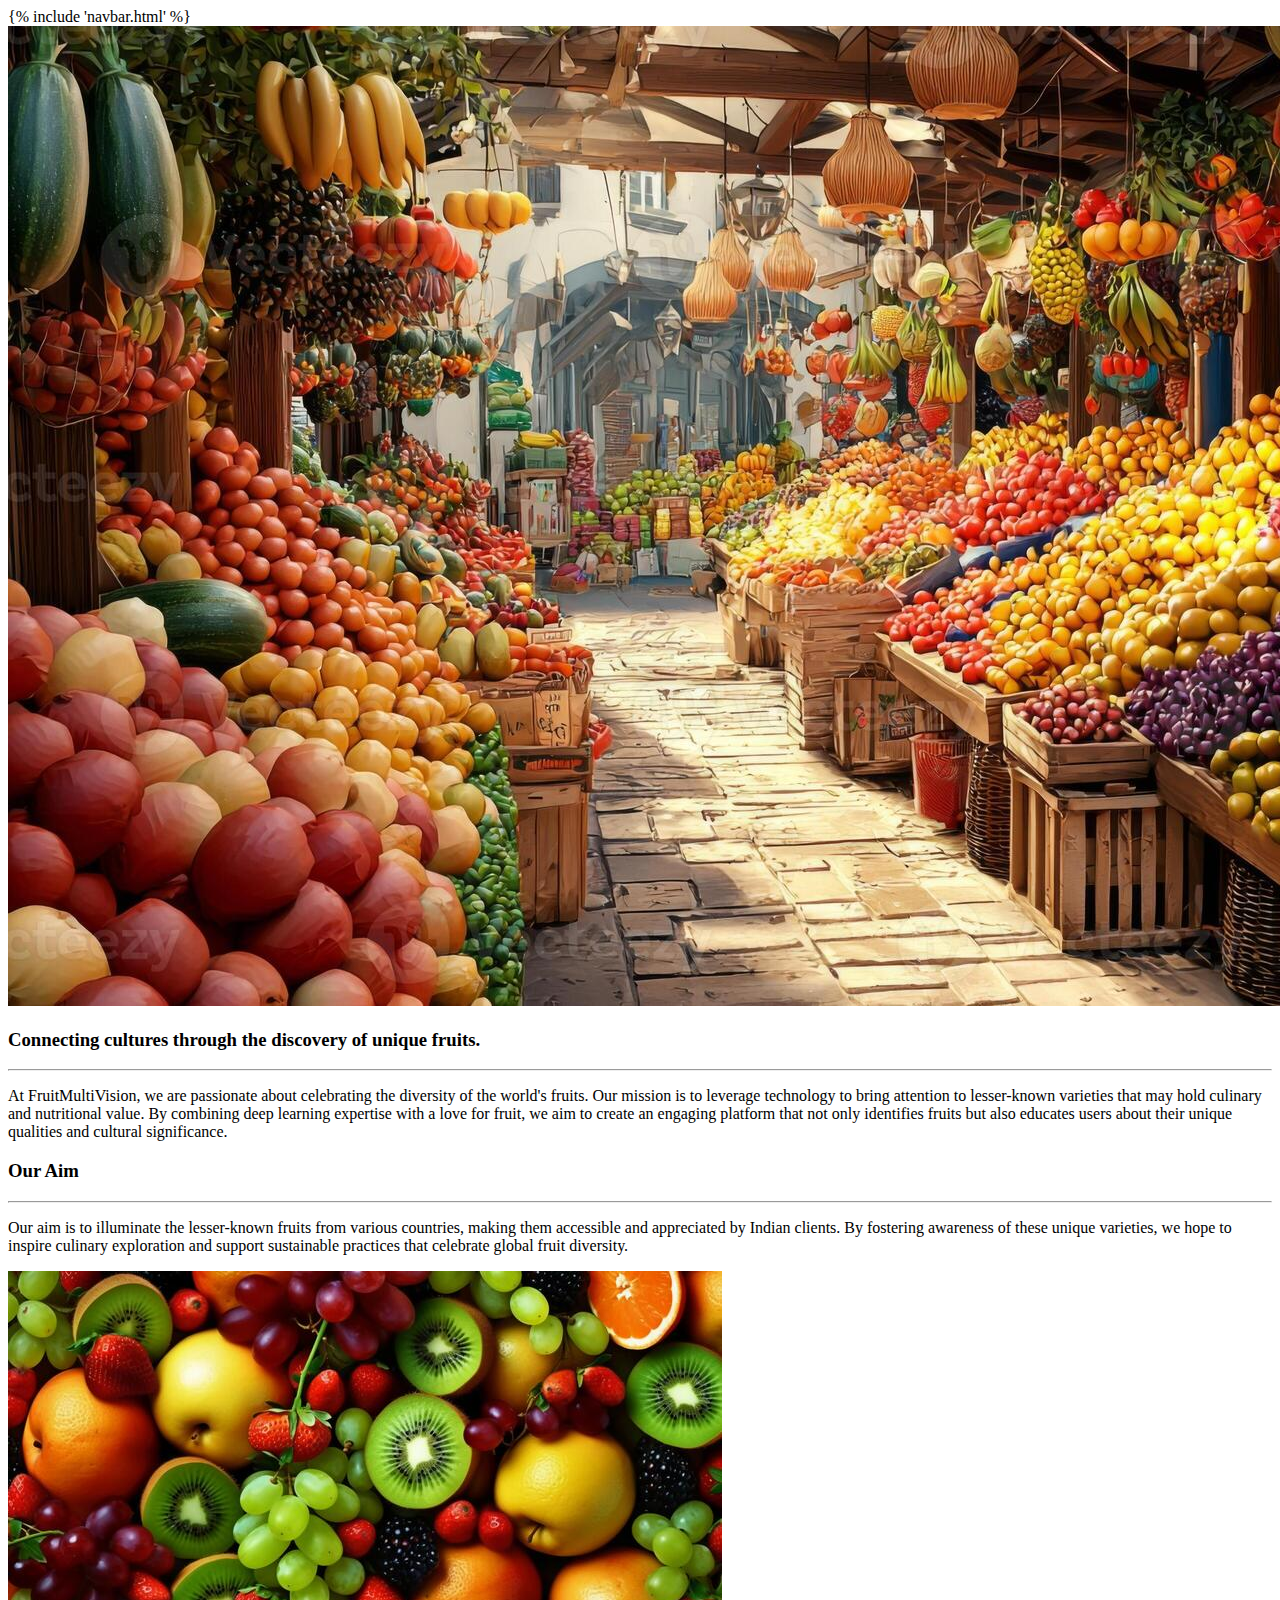
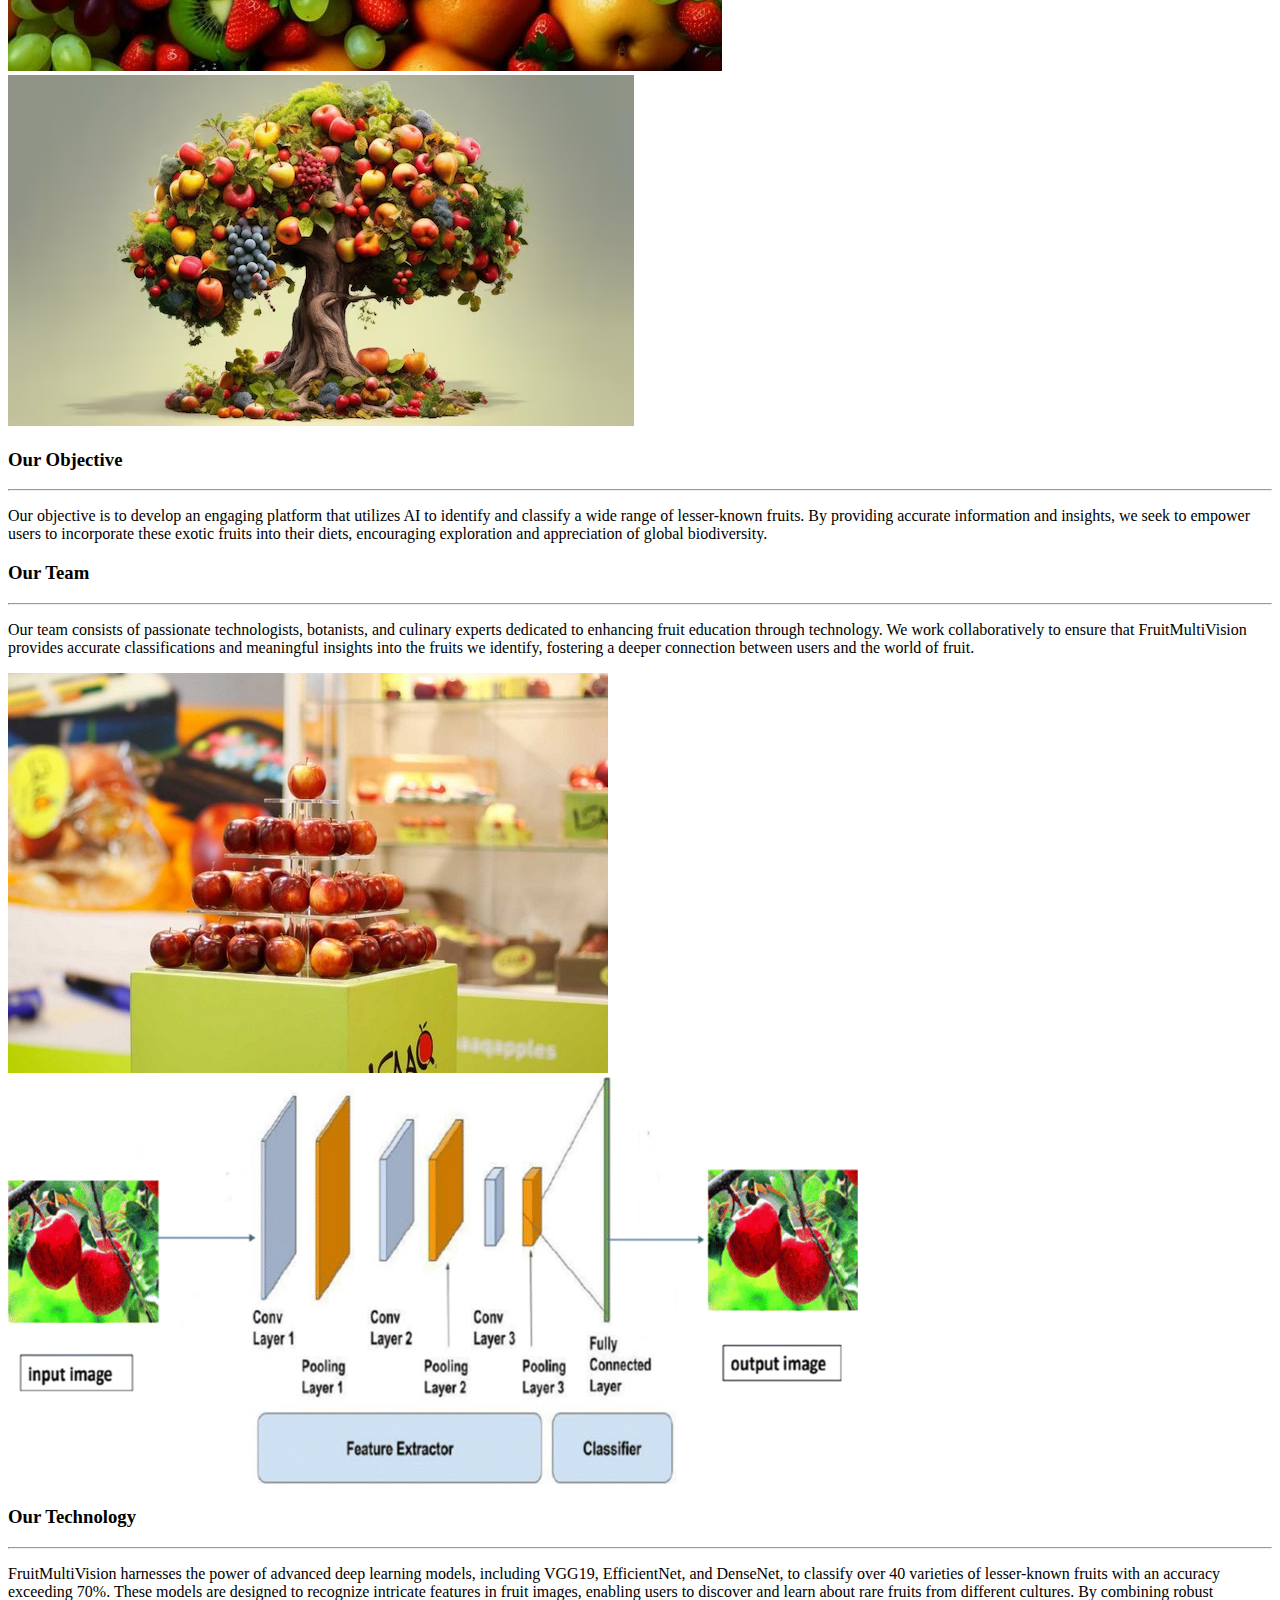
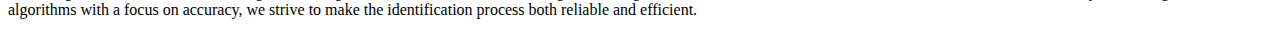
<file: templates/about.html>
<!DOCTYPE html>
<html lang="en">

<head>
    <meta charset="UTF-8">
    <meta name="viewport" content="width=device-width, initial-scale=1.0">
    <title>About Us</title>
</head>

<body>

    {% include 'navbar.html' %}

    <div class="container p-3 mt-3 shadow bg-primary">
        <div class="row d-flex justify-content-center gap">
            <div class="col-md-4 d-flex justify-content-center">
                <img src="../static/images/bg/a1.jpeg" alt="Image" class="img-fluid">
            </div>
            <div class="col-md-7 bg-secondary p-3 rounded">
                <h3 class="text-center fw-semibold text-black">Connecting cultures through the discovery of unique
                    fruits.</h3>
                <hr>
                <p class="fs-5">
                    At FruitMultiVision, we are passionate about celebrating the diversity of the world's fruits. Our
                    mission is to leverage technology to bring attention to lesser-known varieties that may hold
                    culinary and nutritional value. By combining deep learning expertise with a love for fruit, we aim
                    to create an engaging platform that not only identifies fruits but also educates users about their
                    unique qualities and cultural significance.
                </p>
            </div>
        </div>
    </div>

    <div class="container p-3 mt-5 bg-primary border rounded">
        <div class="row">
            <!-- Left side: Text -->
            <div class="col-md-6 p-3 bg-secondary">
                <h3 class="fw-semibold text-black">Our Aim</h3>
                <hr>
                <p class="fs-custom text-black">
                    Our aim is to illuminate the lesser-known fruits from various countries, making them accessible and
                    appreciated by Indian clients. By fostering awareness of these unique varieties, we hope to inspire
                    culinary exploration and support sustainable practices that celebrate global fruit diversity.
                </p>
            </div>

            <!-- Right side: Image -->
            <div class="col-md-6 p-3">
                <img src="../static/images/bg/a22.jpg" alt="Our Aim" class="img-fluid rounded" />
            </div>
        </div>
    </div>

    <div class="container p-3 mt-3 shadow bg-primary">
        <div class="row d-flex justify-content-center gap">
            <div class="col-md-4 d-flex justify-content-center">
                <img src="../static/images/bg/a33.avif" alt="Image" class="img-fluid">
            </div>
            <div class="col-md-7 bg-secondary p-3 rounded">
                <h3 class="text-center fw-semibold text-black">Our Objective</h3>
                <hr>
                <p class="fs-5">
                    Our objective is to develop an engaging platform that utilizes AI to identify and classify a wide
                    range of lesser-known fruits. By providing accurate information and insights, we seek to empower
                    users to incorporate these exotic fruits into their diets, encouraging exploration and appreciation
                    of global biodiversity.
                </p>
            </div>
        </div>
    </div>
    <div class="container p-3 mt-5 bg-primary border rounded">
        <div class="row">
            <!-- Left side: Text -->
            <div class="col-md-6 p-3 bg-secondary">
                <h3 class="fw-semibold text-black">Our Team</h3>
                <hr>
                <p class="fs-custom text-black">
                    Our team consists of passionate technologists, botanists, and culinary experts dedicated to
                    enhancing fruit education through technology. We work collaboratively to ensure that
                    FruitMultiVision
                    provides accurate classifications and meaningful insights into the fruits we identify, fostering a
                    deeper connection between users and the world of fruit.

                </p>
            </div>

            <!-- Right side: Image -->
            <div class="col-md-6 p-3">
                <img src="../static/images/bg/a44.jpg" alt="Our Aim" class="img-fluid rounded" />
            </div>
        </div>
    </div>

    <div class="container p-3 mt-3 shadow bg-primary">
        <div class="row d-flex justify-content-center gap">
            <div class="col-md-4 d-flex justify-content-center">
                <img src="../static/images/bg/a4.png" alt="Image" class="img-fluid">
            </div>
            <div class="col-md-7 bg-secondary p-3 rounded">
                <h3 class="text-center fw-semibold text-black">Our Technology</h3>
                <hr>
                <p class="fs-5">
                    FruitMultiVision harnesses the power of advanced deep learning models, including VGG19,
                    EfficientNet,
                    and DenseNet, to classify over 40 varieties of lesser-known fruits with an accuracy exceeding 70%.
                    These models are designed to recognize intricate features in fruit images, enabling users to
                    discover and learn about rare fruits from different cultures. By combining robust algorithms with a
                    focus on accuracy, we strive to make the identification process both reliable and efficient.
                </p>
            </div>
        </div>
    </div>




</body>

</html>
</file>
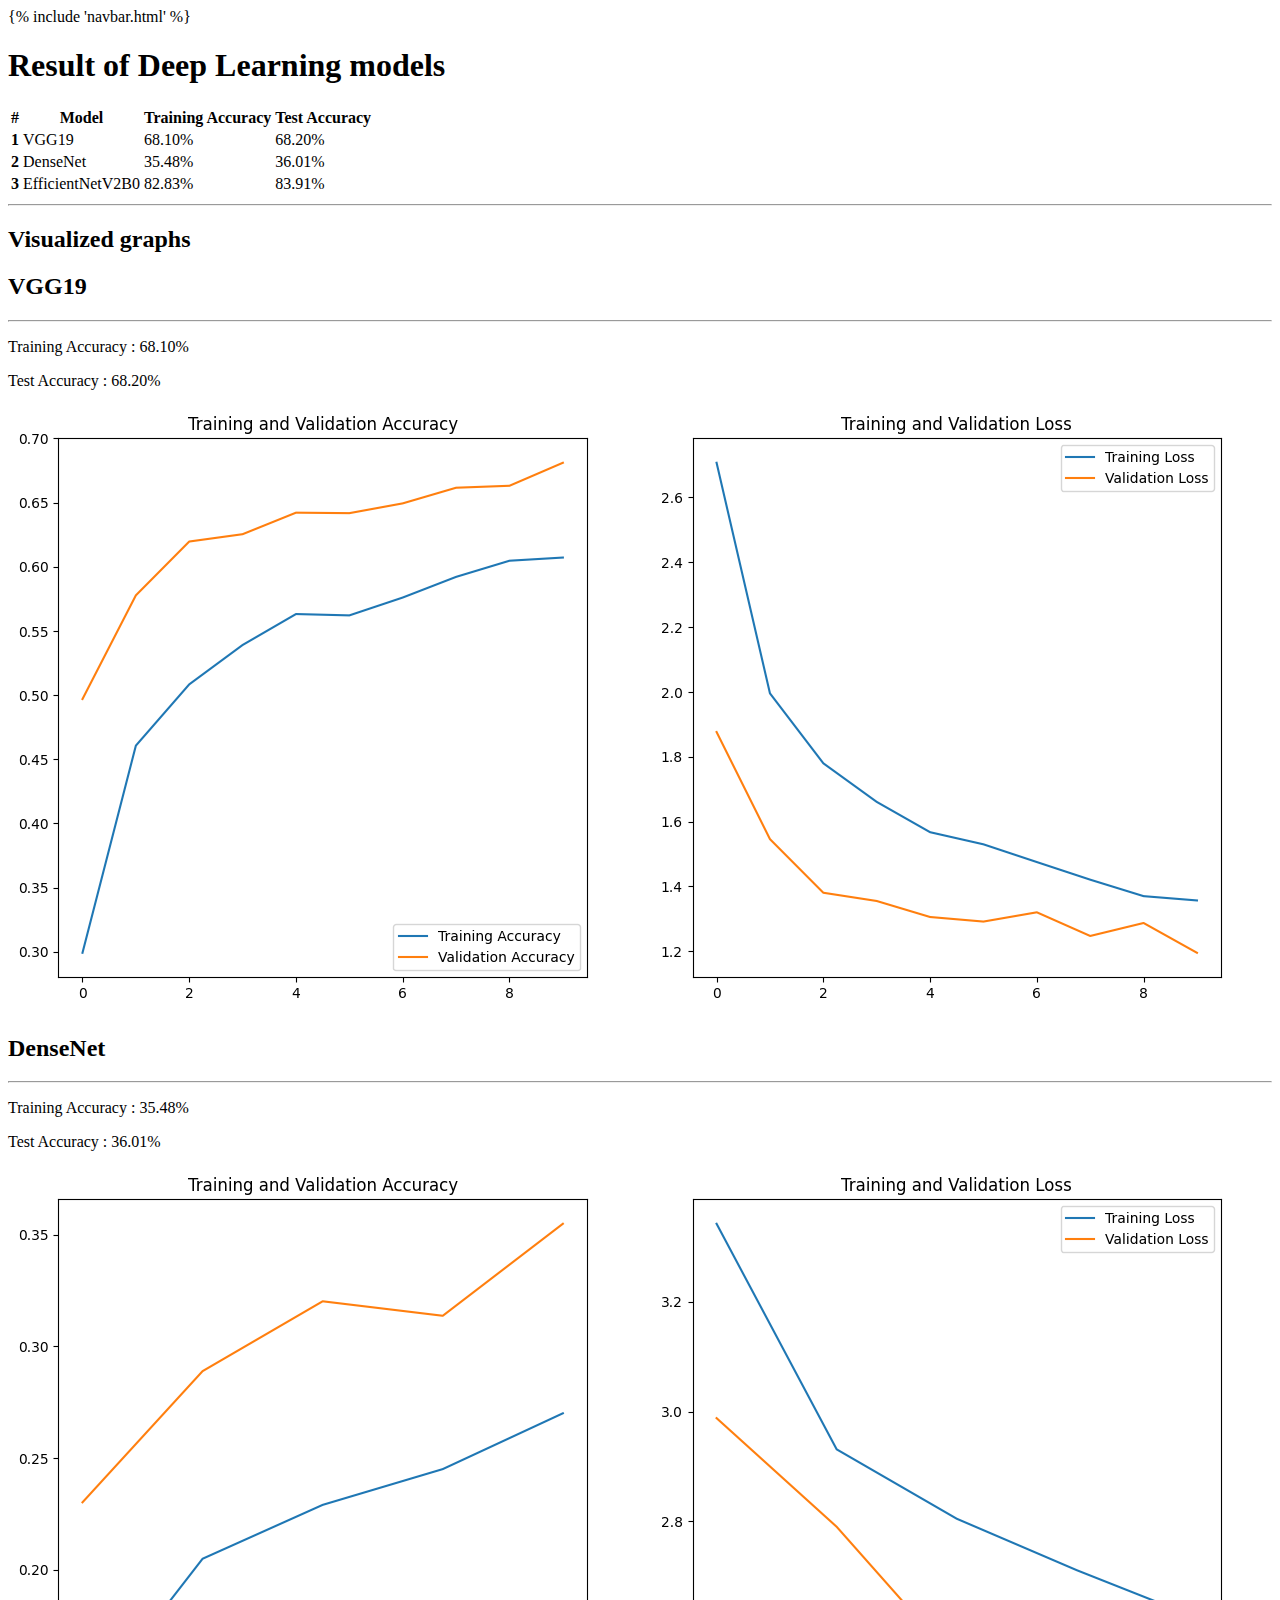
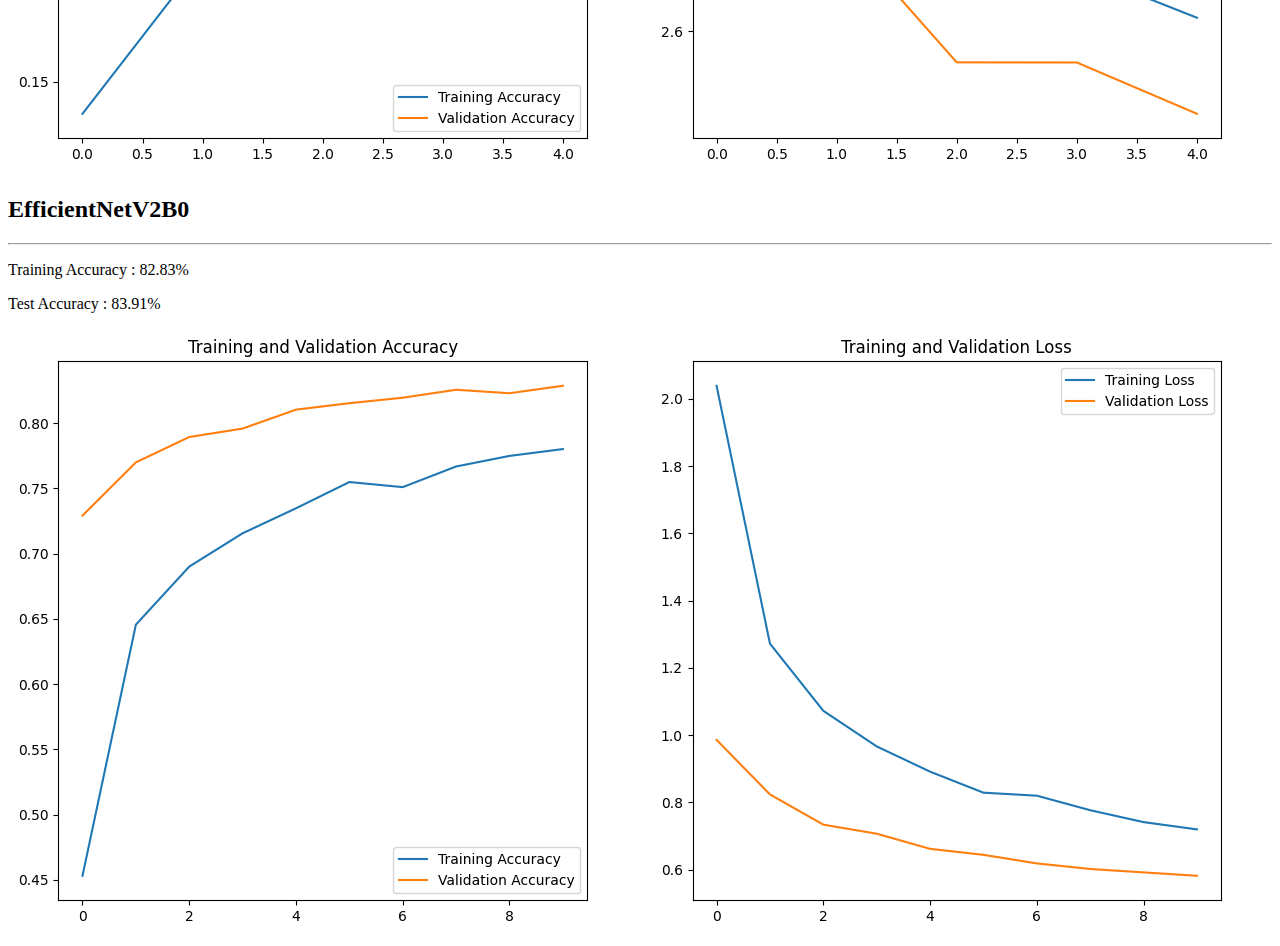
<file: templates/result_train.html>
<!DOCTYPE html>
<html lang="en">

<head>
    <meta charset="UTF-8">
    <meta name="viewport" content="width=device-width, initial-scale=1.0">
    <title>Model Training Result</title>
</head>

<body>
    {% include 'navbar.html' %}
    <div class="container p-4 mt-5">
        <h1 class="text-center fw-semibold">Result of Deep Learning models</h1>
    </div>

    <div class="container p-4 bg-primary" style="width: 50%;min-width: 420px;">
        <table class="table table-striped m-0">
            <thead>
                <tr>
                    <th scope="col">#</th>
                    <th scope="col">Model</th>
                    <th scope="col">Training Accuracy</th>
                    <th scope="col">Test Accuracy</th>
                </tr>
            </thead>
            <tbody>
                <tr>
                    <th scope="col">1</th>
                    <td>VGG19</td>
                    <td>68.10%</td>
                    <td>68.20%</td>
                </tr>
                <tr>
                    <th scope="col">2</th>
                    <td>DenseNet</td>
                    <td>35.48%</td>
                    <td>36.01%</td>
                </tr>
                <tr>
                    <th scope="col">3</th>
                    <td>EfficientNetV2B0</td>
                    <td>82.83%</td>
                    <td>83.91%</td>
                </tr>
            </tbody>
        </table>
    </div>

    <hr>

    <div class="container p-4">
        <h2 class="text-center fw-semibold">Visualized graphs</h2>
    </div>

    <div class="container bg-primary text-white p-4 mt-1">
        <h2 class="fw-semibold text-center">VGG19</h2>
        <hr class="opacity-75 border-white">
        <p class="fs-5">Training Accuracy : 68.10% </p>
        <p class="fs-5">Test Accuracy : 68.20%</p>
        <div class="container d-flex align-items-center justify-content-center">
            <img src="../static/Models/output_vgg.png" alt="" class="img-fluid">
        </div>
    </div>
    <div class="container bg-primary text-white p-4 mt-5">
        <h2 class="fw-semibold text-center">DenseNet</h2>
        <hr class="opacity-75 border-white">
        <p class="fs-5">Training Accuracy : 35.48% </p>
        <p class="fs-5">Test Accuracy : 36.01%</p>
        <div class="container d-flex align-items-center justify-content-center">
            <img src="../static/Models/output_dense.png" alt="" class="img-fluid">
        </div>
    </div>
    <div class="container bg-primary text-white p-4 mt-5">
        <h2 class="fw-semibold text-center">EfficientNetV2B0</h2>
        <hr class="opacity-75 border-white">
        <p class="fs-5">Training Accuracy : 82.83% </p>
        <p class="fs-5">Test Accuracy : 83.91%</p>
        <div class="container d-flex align-items-center justify-content-center">
            <img src="../static/Models/output_eff.png" alt="" class="img-fluid">
        </div>
    </div>

  

</body>

</html>
</file>
